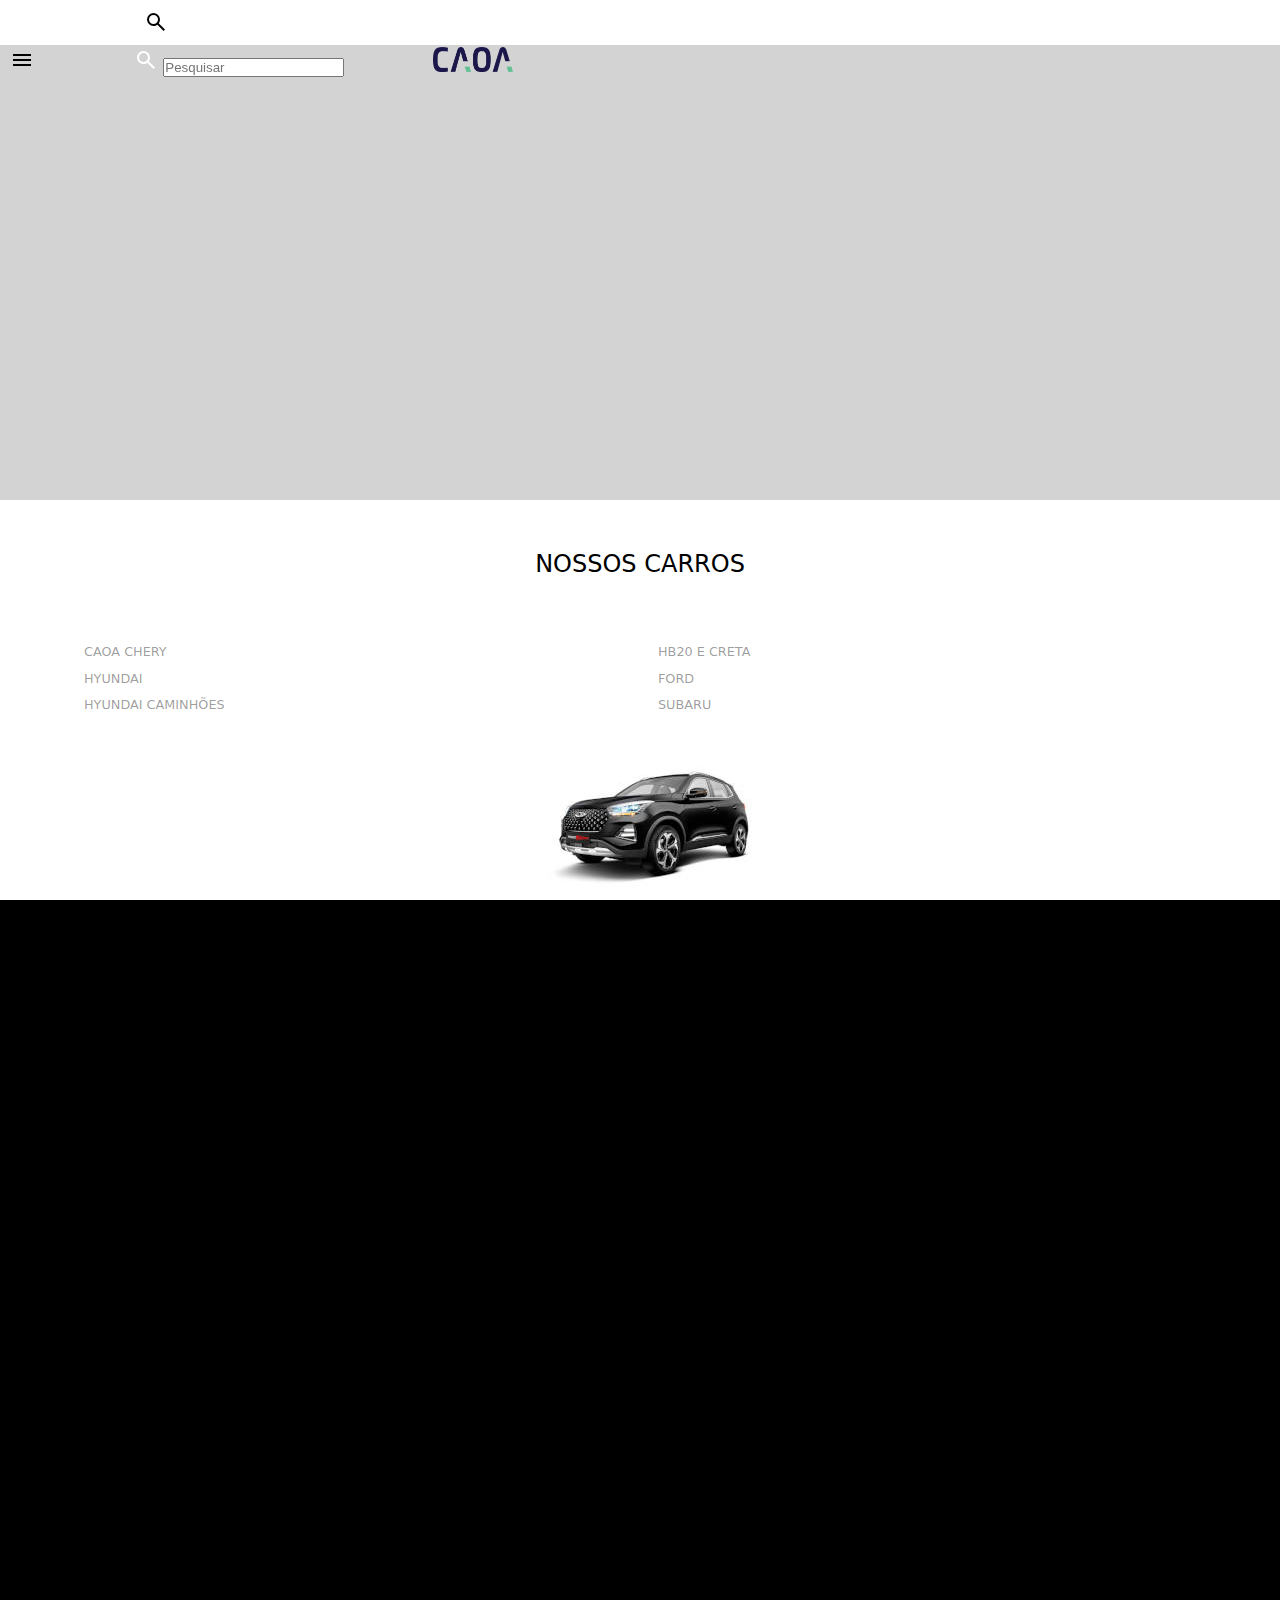
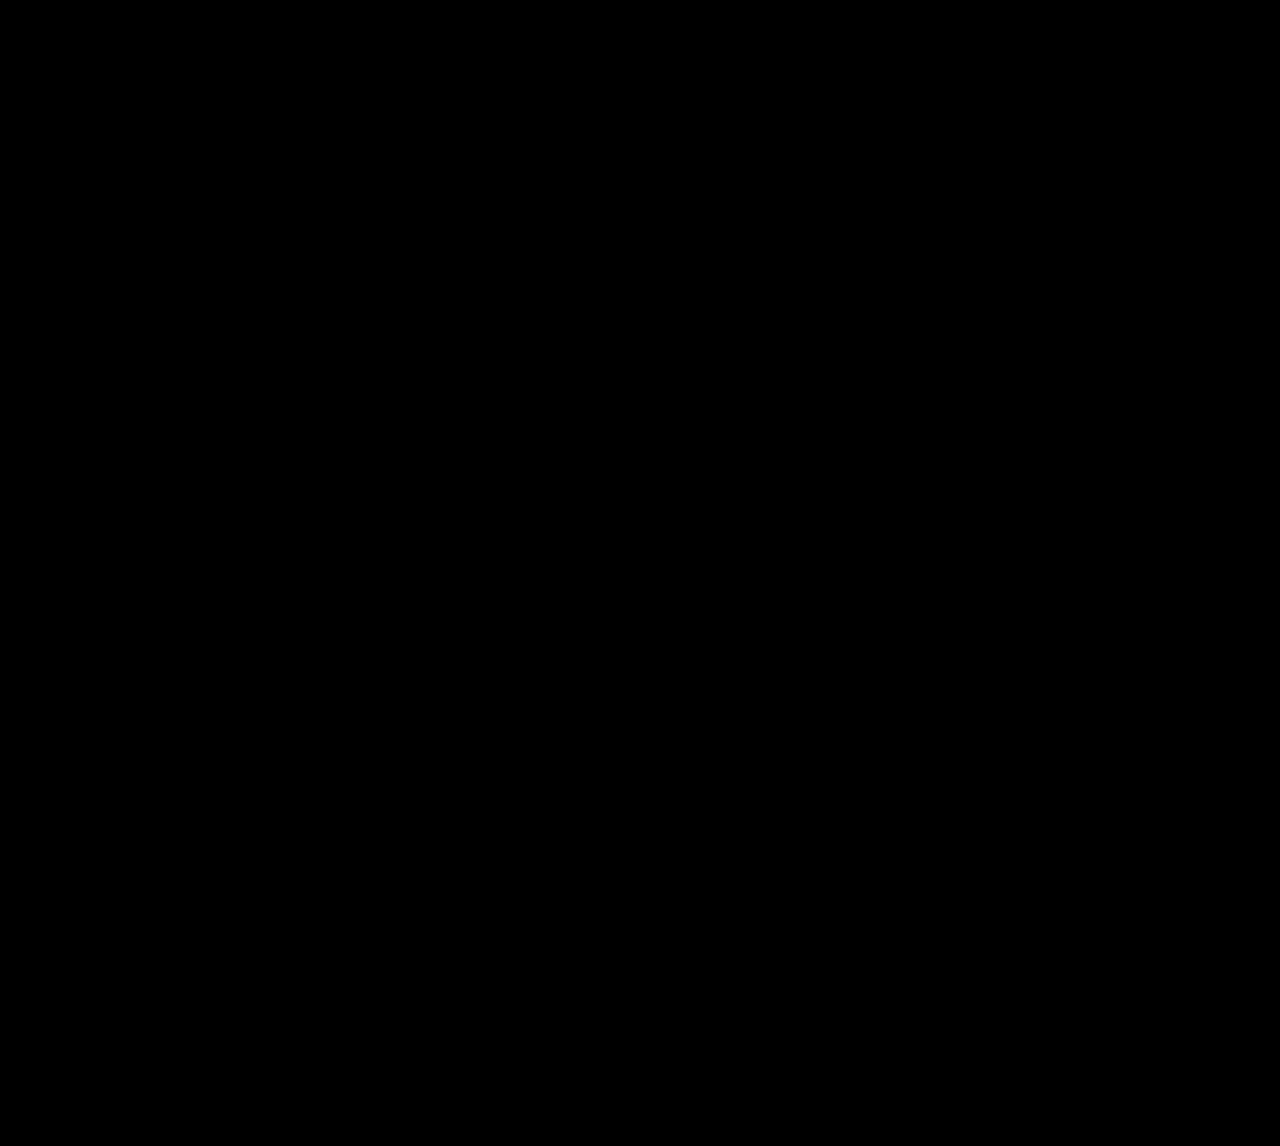
<file: index.html>
<!DOCTYPE html>
<html lang="pt-br">
<head>
    <meta charset="UTF-8">
    <meta http-equiv="X-UA-Compatible" content="IE=edge">
    <meta name="viewport" content="width=device-width, initial-scale=1.0">
    <link rel="stylesheet" href="https://fonts.googleapis.com/css2?family=Material+Symbols+Outlined:opsz,wght,FILL,GRAD@20..48,100..700,0..1,-50..200" /> <!-- icons -->
    <title>Carros Novos e Seminovos</title>
    <link rel="stylesheet" href="styles/style.css">
    <link rel="shortcut icon" href="./images/car-favicon.png" type="image/x-icon">
</head>
<body>
    <!-- STICKY HEADER -->
    <header>
        <div class="navbar">
            <div class="dropdown">
                <button onclick="dropdownMenu()" id="myBtn" class="dropbtn">
                    <span class="material-symbols-outlined">menu</span>
                </button>
                <div id="myDropdown" class="dropdown-content">
                    <a href="#">Caoa</a>
                    <a href="#">Nossos Carros</a>
                    <a href="#">Contato</a>
                    <a href="#">Pós-venda</a>
                </div>
            </div>
            <div class="navbar-img">
                <img src="images/logo-caoa.png" alt="logo caoa">  <!-- LOGO -->
            </div> 
            <div class="search">
                <button onclick="#" id="mySrchbtn" class="searchbtn">
                    <span id="search" class="material-symbols-outlined">    <!-- SEARCH -->
                        search
                    </span>
                </button>
                <div id="mySearch" class="search-content">
                    <form action="#" method="post" autocomplete="on">
                        <label for="isearch">
                            <span id="search" class="material-symbols-outlined">
                                search
                            </span>
                        </label>
                        <input type="search" name="search" id="isearch" placeholder="Pesquisar" maxlength="30" required>
                    </form>
                </div>
            </div>
        </div>
    </header>
    <main>
        <section id="slide_show">
            
        </section>
        <section id="our_cars">
            <h2>nossos carros</h2>
            <div id="our__cars">
                <ul>
                    <li class="nav-item"><a href="extra-pages/caoa-chery-page.html" target="thumbs-cars">caoa chery</a> </li>
                    <li class="nav-item"><a href="extra-pages/hyundai-page.html" target="thumbs-cars">hyundai</a> </li>
                    <li class="nav-item"><a href="extra-pages/hyundai-truck-page.html" target="thumbs-cars">hyundai caminhões</a> </li>
                    <li class="nav-item"><a href="extra-pages/hb20-creta-page.html" target="thumbs-cars">hb20 e creta</a> </li>
                    <li class="nav-item"><a href="extra-pages/ford-page.html" target="thumbs-cars">ford</a> </li>
                    <li class="nav-item"><a href="extra-pages/subaru-page.html" target="thumbs-cars">subaru</a> </li>
                </ul>
            </div>
            <iframe name="thumbs-cars" src="extra-pages/caoa-chery-page.html" frameborder="0">
                Unfortunately Your browser can't support this content
            </iframe>
        </section>
        <section id="guarantee">
            <div class="guarantee-banner">
                <img class="zoom" src="images/guarantee1-yan-krukov.jpg" alt="Paisagem de dois funcionários de telemarketing/call center. Ambos estão à frente de um monitor, teclado, mouse e algumas folhas organizadas. A funcionária mais próxima da imagem, e sendo o foco principal, é morena de cabelo ondulado, está nos olhando e sorrindo. O outro funcionário está ao fundo desfocado trabalhando olhando para uma folha que segura em sua mão.">
            </div>
            <div id="guarantee-content">
                <h2>
                    <span class="emphasis">pós-venda</span> exclusivo caoa: os melhores serviços com a garantia da caoa.
                </h2>
                <div>
                    <a id="guarantee-button" href="https://caoachery.com.br/garantia" target="_blank">Agende um serviço</a>
                </div>
            </div>
            <div class="guarantee-banner">
                <img class="zoom" src="images/guarantee2-peter-poluch.jpg" alt="Paisagem dentro de uma oficina. À esquerda um balcão azul com ferramentas e um notebook em cima, este balcão contém uma gavota aberta que mostra ferramentas organizadas. Logo atrás deste balcão, em suspenso é possível ver apenas uma parte da traseira de um carro, a roda esquerda traseira é a mais evidente. Mais ao fundo da imagem, há um computador e outras maquinas de porte médio que trabalham com pneus.">
            </div>
        </section>
    </main>
    <div class="line"></div>
    <footer>
        <img src="images/logo-caoa.png" alt="logo caoa">
        <section class="ft-our_cars">
            <p>Nossos Carros</p>
            <ul>
                <li><a class="line-hover" href="https://caoa.com.br/caoa-chery" target="_blank">CAOA CHERY</a></li>
                <li><a class="line-hover" href="https://caoa.com.br/hyundai-importados" target="_blank">Hyundai</a></li>
                <li><a class="line-hover" href="https://caoa.com.br/hyundai-caminhoes">Hyundai Caminhões</a></li>
                <li><a class="line-hover" href="https://caoa.com.br/hb20-creta" target="_blank">HB20 e Creta</a></li>
                <li><a class="line-hover" href="https://caoa.com.br/ford" target="_blank">Ford</a></li>
                <li><a class="line-hover" href="https://caoa.com.br/subaru" target="_blank">Subaru</a></li>
            </ul>
        </section>
        <section class="ft-contact">
            <p>Contato</p>
            <ul>
                <li><a class="line-hover" href="https://www.instagram.com/caoainstitucional/" target="_blank">Instagram</a></li>
                <li><a class="line-hover" href="https://www.facebook.com/caoainstitucional/" target="_blank">Facebook</a></li>
                <li><a class="line-hover" href="https://www.youtube.com/user/CaoaHyundai" target="_blank">Youtube</a></li>
                <li><a class="line-hover" href="https://www.linkedin.com/company/hyundai-caoa-do-brasil/" target="_blank">Linkedin</a></li>
            </ul>
        </section>    
        <div class="line"></div>
    </footer>

    <script>
        function dropdownMenu() { /*function to show or hidde the menu*/
            document.getElementById("myDropdown").classList.toggle("show");
        }

        window.onclick = function(event) {  /*function to verify if user clicks outside from the menu*/
            if (!event.target.matches('.dropbtn')) {
                var dropdowns = document.getElementsByClassName("dropdown-content");
                var i;
                for (i = 0; i < dropdowns.length; i++) {
                    var openDropdown = dropdowns[i];
                    if (openDropdown.classList.contains('show')) {
                        openDropdown.classList.remove('show');
                    }
                }
            }
        }
    </script>
</body>
</html>
</file>
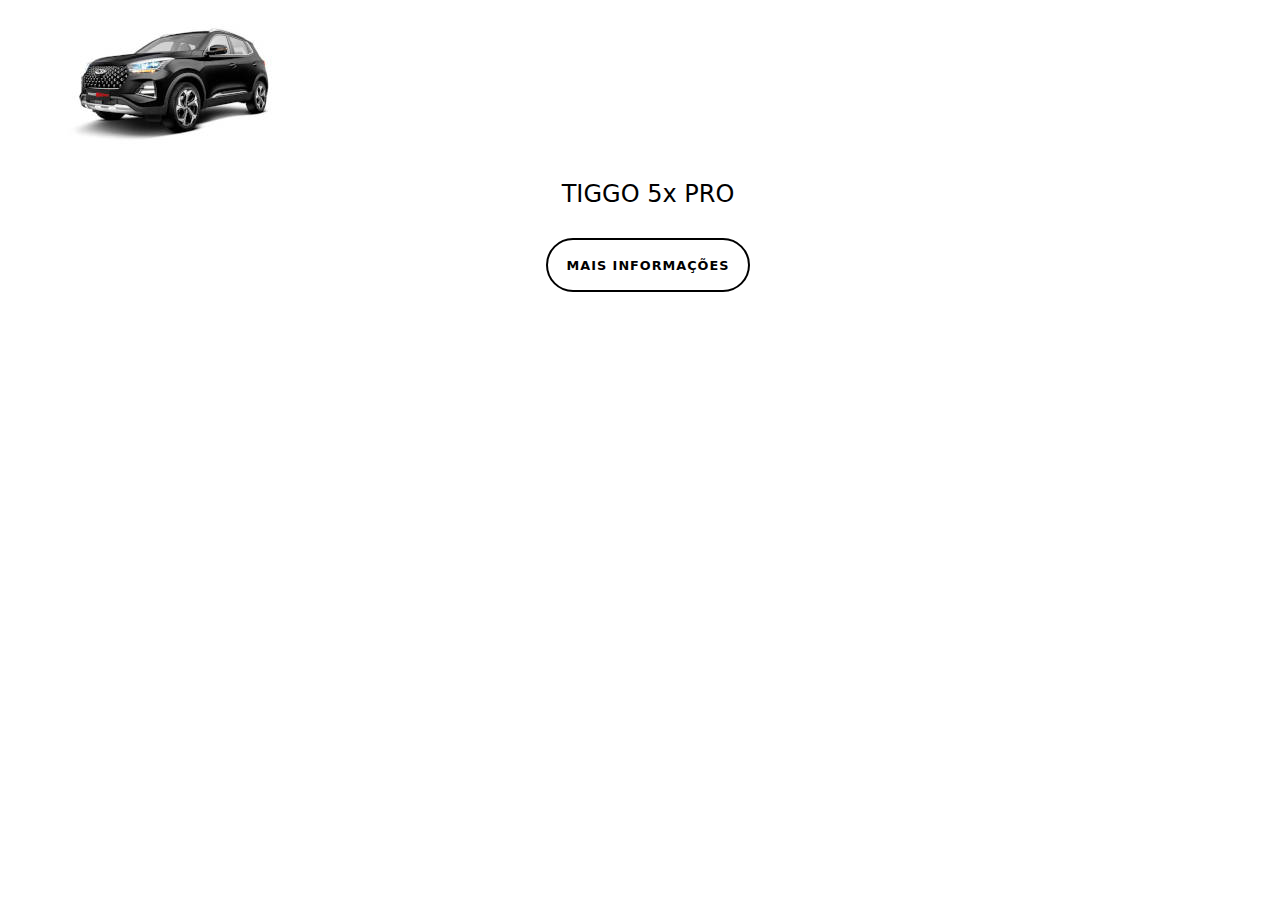
<file: extra-pages/caoa-chery-page.html>
<!DOCTYPE html>
<html lang="pt-br">
<head>
    <meta charset="UTF-8">
    <meta http-equiv="X-UA-Compatible" content="IE=edge">
    <meta name="viewport" content="width=device-width, initial-scale=1.0">
    <title>CAOA CHERY PAGE</title>
    <link rel="stylesheet" href="../styles/iframe.css">
</head>
<body>
    <img src="../images/tiggo5x-pro.jpg" alt="caoa tiggo image">
    <h1>TIGGO 5x PRO</h1>
    <p></p>
    <a id="link-button" href="https://d21motors.com.br/tiggo5x-pro" target="_blank">Mais informações</a>
</body>
</html>
</file>
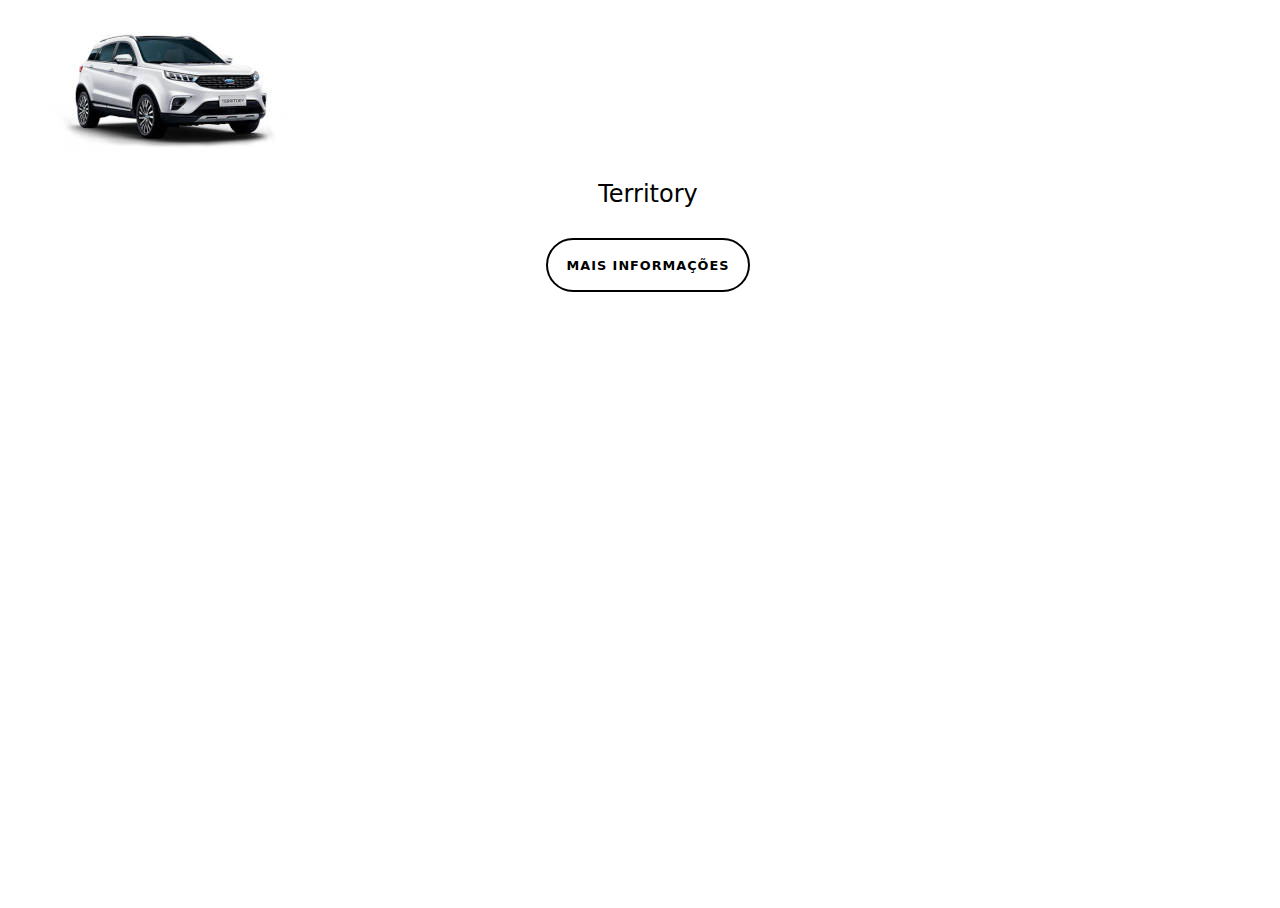
<file: extra-pages/ford-page.html>
<!DOCTYPE html>
<html lang="pt-br">
<head>
    <meta charset="UTF-8">
    <meta http-equiv="X-UA-Compatible" content="IE=edge">
    <meta name="viewport" content="width=device-width, initial-scale=1.0">
    <title>FORD</title>
    <link rel="stylesheet" href="../styles/iframe.css">
</head>
<body>
    <img src="../images/ford-territory.jpg" alt="ford territory image">
    <h1>Territory</h1>
    <a id="link-button" href="https://caoa.com.br/ford/territory" target="_blank">Mais informações</a>
</body>
</html>
</file>
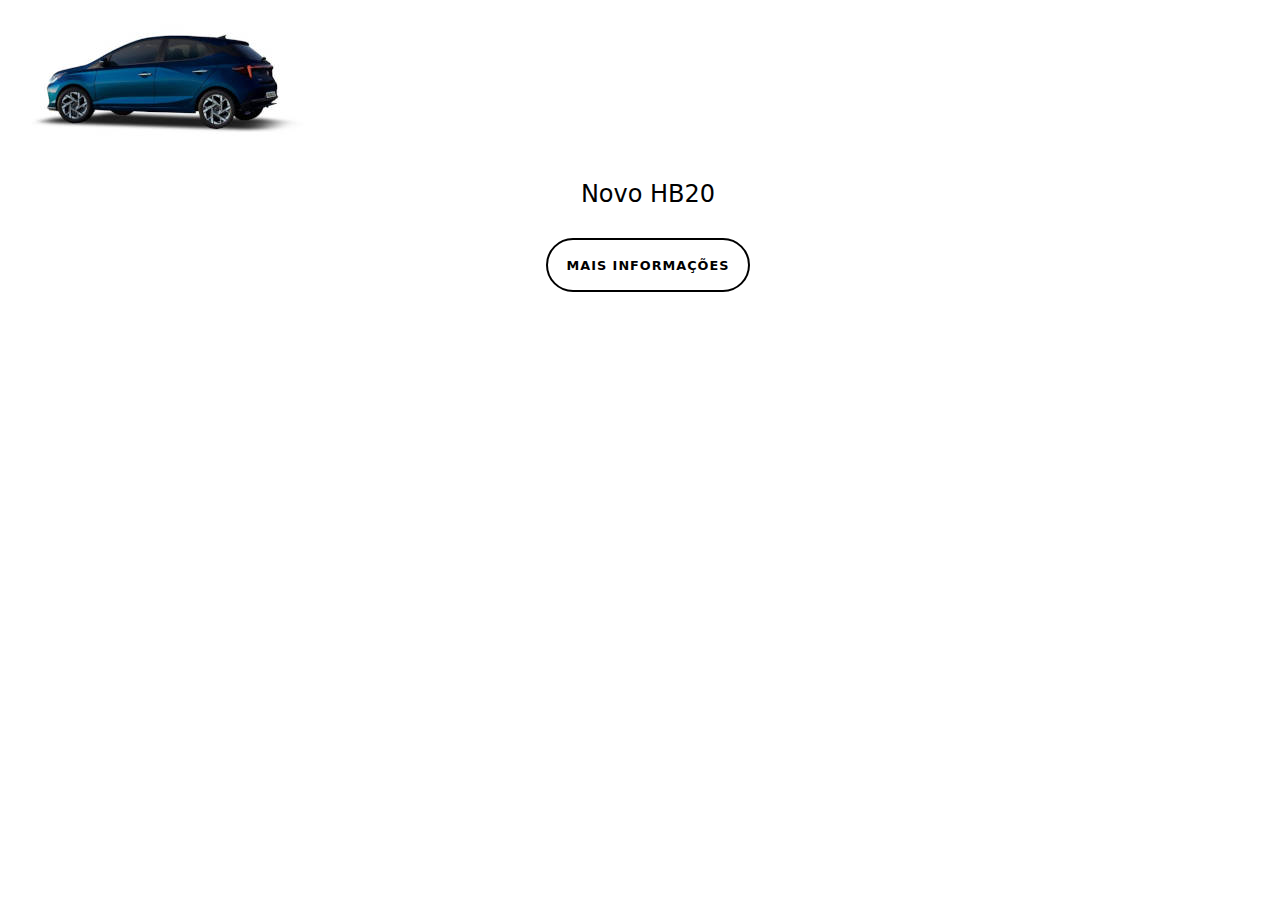
<file: extra-pages/hb20-creta-page.html>
<!DOCTYPE html>
<html lang="pt-br">
<head>
    <meta charset="UTF-8">
    <meta http-equiv="X-UA-Compatible" content="IE=edge">
    <meta name="viewport" content="width=device-width, initial-scale=1.0">
    <title>HB20 AND CRETA</title>
    <link rel="stylesheet" href="../styles/iframe.css">
</head>
<body>
    <img src="../images/novohb20.jpg" alt="left size of HB20 image">
    <h1>Novo HB20</h1>
    <a id="link-button" href="https://hmbcaoa.com.br/modelo/novohb20" target="_blank">Mais informações</a>
</body>
</html>
</file>
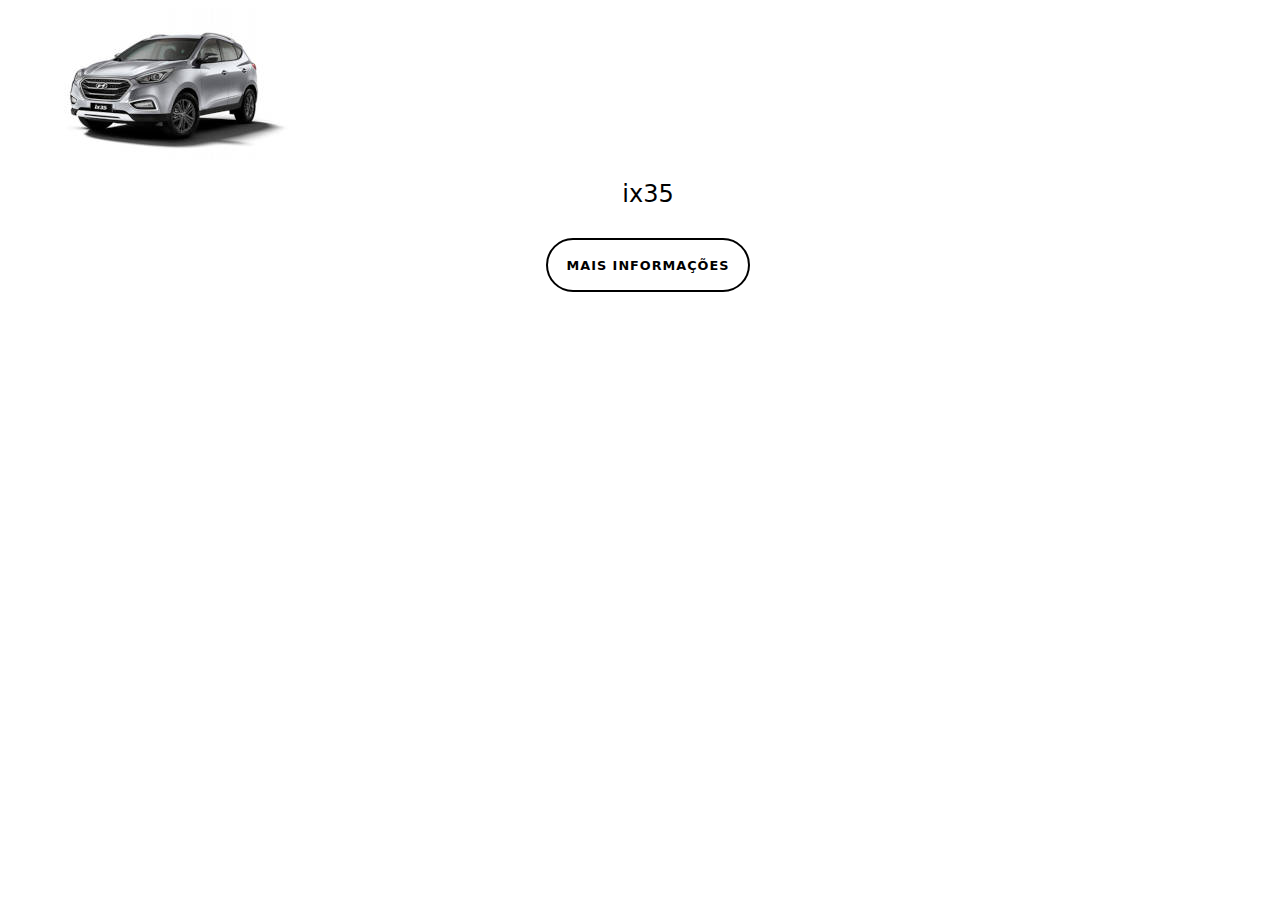
<file: extra-pages/hyundai-page.html>
<!DOCTYPE html>
<html lang="pt-br">
<head>
    <meta charset="UTF-8">
    <meta http-equiv="X-UA-Compatible" content="IE=edge">
    <meta name="viewport" content="width=device-width, initial-scale=1.0">
    <title>HYUNDAI PAGE</title>
    <link rel="stylesheet" href="../styles/iframe.css">
</head>
<body>
    <img src="../images/hyundai-ix35.jpg" alt="ix35 image">
    <h1>ix35</h1>
    <a id="link-button" href="https://caoa.com.br/hyundai-importados/ix35" target="_blank">Mais informações</a>
</body>
</html>
</file>
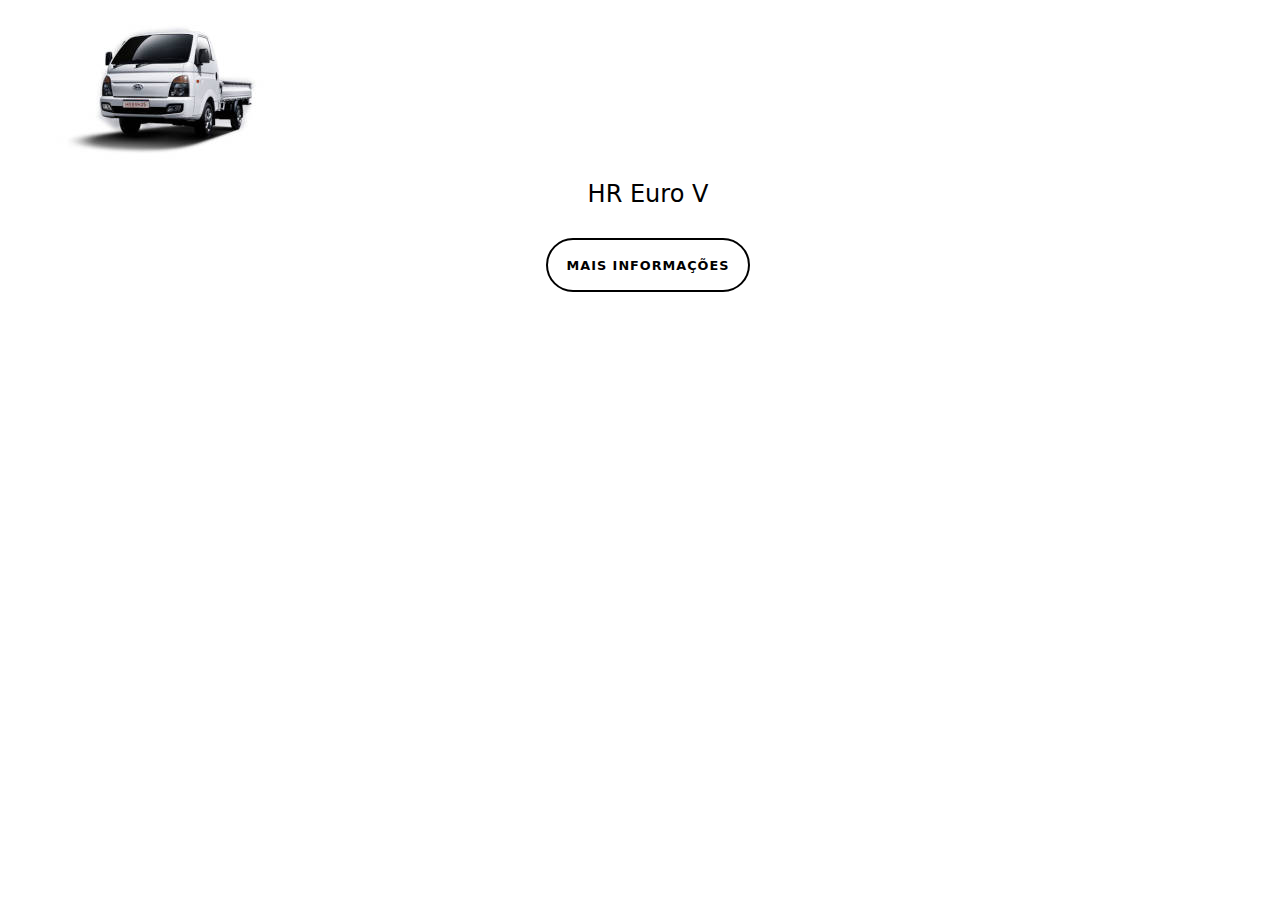
<file: extra-pages/hyundai-truck-page.html>
<!DOCTYPE html>
<html lang="pt-br">
<head>
    <meta charset="UTF-8">
    <meta http-equiv="X-UA-Compatible" content="IE=edge">
    <meta name="viewport" content="width=device-width, initial-scale=1.0">
    <title>HYUNDAI TRUCK</title>
    <link rel="stylesheet" href="../styles/iframe.css">
</head>
<body>
    <img src="../images/hyundai-caminhoes.jpg" alt="hyundai truck image">
    <h1>HR Euro V</h1>
    <a id="link-button" href="https://caoa.com.br/hyundai-caminhoes/hr-euro-v" target="_blank">Mais informações</a>
</body>
</html>
</file>
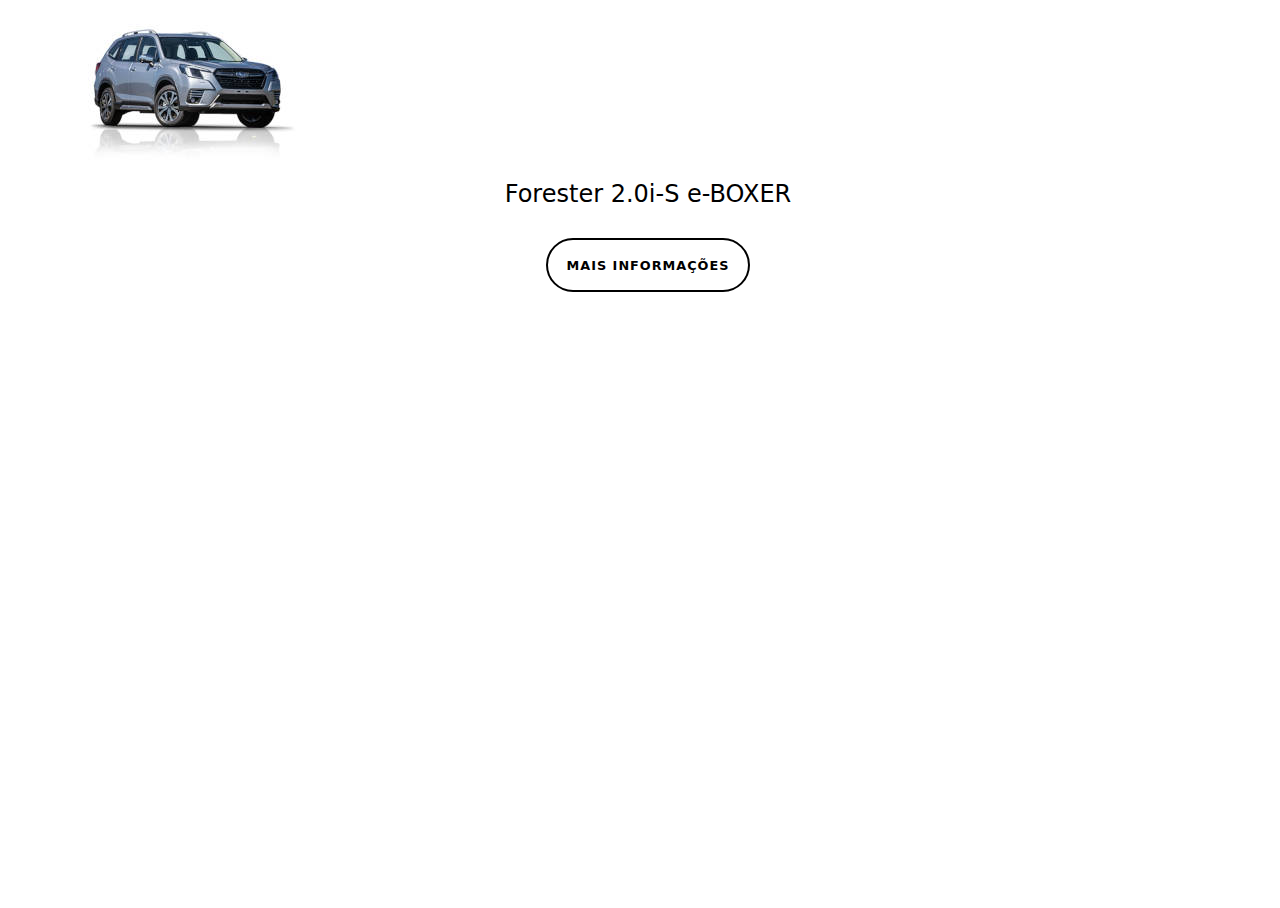
<file: extra-pages/subaru-page.html>
<!DOCTYPE html>
<html lang="pt-br">
<head>
    <meta charset="UTF-8">
    <meta http-equiv="X-UA-Compatible" content="IE=edge">
    <meta name="viewport" content="width=device-width, initial-scale=1.0">
    <title>SUBARU</title>
    <link rel="stylesheet" href="../styles/iframe.css">
</head>
<body>
    <img src="../images/caoa-forester.jpg" alt="subaru image">
    <h1>Forester 2.0i-S e-BOXER</h1>
    <a id="link-button" href="https://caoa.com.br/subaru/forester" target="_blank">Mais informações</a>
</body>
</html>
</file>
<file: styles/style.css>
@charset "UTF-8";

:root { /*PALETTE COLOR*/
    --color-0 : #BA835C; /*pic guarantee 1*/
    --color-1 : #020659; /*logo caoa*/
    --color-2 : #ECC685; /*pic guarantee 1*/
    --color-3 : #0054D0; /*pic guarantee 2*/
    --color-4 : #59CD90; /*coolors all*/
}

* {
    box-sizing: border-box;
    list-style: none;
    margin: 0px;
    padding: 0px;
}

html, body {
    background-color: black;
    color: white;
    width: 100vw;
    height: 100vh;
    overflow-x: hidden;
}

a {
    text-decoration: none;
}

.show {display: block;}

.zoom {
    transition: all 3s;
}

.zoom:hover {
    transform: scale(1.25);
    -webkit-transform: scale(1.25); /* Safari 3-8 */
    -ms-transform: scale(1.25); /* IE 9 */
}

body {
    font-family: system-ui, -apple-system, BlinkMacSystemFont, 'Segoe UI', Roboto, Oxygen, Ubuntu, Cantarell, 'Open Sans', 'Helvetica Neue', sans-serif;
}

.navbar {
    position: fixed;
    top: 0px;
    background-color: white;
    width: 100%;
    height: 45px;
    z-index: 1;
}

.dropdown {
    position: relative;
    display: inline-block;
}

.dropbtn {
    background-color: transparent;
    border: none;
    color: black;
    font-size: 1em;
    padding: 10px;
    cursor: pointer;
}

.dropbtn:hover, .dropbtn:focus {
    color: white;
    background-color: var(--color-1);
}

.dropdown-content { /*HIDDEN by default*/
    position: absolute;
    display: none;
    background-color: black;
    width: 150px;
    padding: 15px;
    line-height: 2em;
    z-index: 1;
}

.dropdown-content a {
    display: block;
    color: white;
    width: 100%;
}

.dropdown-content a:hover {
    border-left: 1px solid white;
    padding-left: 7px;

    transition: .6s;
}

.navbar-img {
    position: relative;
    display: inline-flex;
    left: 30%;
}

.navbar-img > img {
    position: relative;
    width: 80px;
    height: 25px;
}

.search {  
    position: relative;
    display: inline-block;
}

.searchbtn {
    background-color: transparent;
    box-shadow: none;
    border: none;
    color: black;
    font-size: 1em;
    padding: 10px;
    cursor: pointer;
}

section#slide_show {
    background-color: lightgray;
    width: 600%;
    height: 500px;
    overflow: hidden;
}

section#our_cars {
    background-color: white;
    width: 100%;
    height: 600px;
}

section#our_cars h2 {
    color: black;
    font-weight: 400;
    text-align: center;
    text-transform: uppercase;
    padding: 50px;
}

section#our_cars div#our__cars{
    background-color: white;
    columns: 2;
    margin: auto;
    margin-bottom: 15px;
    padding: 10px;
    line-height: 1.6em;
    width: 90vw;
    height: 100px;
}

section#our_cars li a {
    font-size: .8em;   
    font-weight: 500;
    color: rgba(0, 0, 0, 0.400);
    text-transform: uppercase;
    margin: 10px;
}

section#our_cars li a:hover {
    color: black;

    transition: color 1s;
}

section#our_cars iframe {
    display: block; 
    margin: auto;
    width: 320px;
    height: 400px;
}

section#guarantee {
    background-color: black;
    line-height: 2.5em;
    margin-bottom: 20px;
    width: 100%;
}

.guarantee-banner {
    position: relative;
    width: 100vw;
    height: 500px;
    overflow: hidden;
}

.guarantee-banner img {
    height: 500px;
    width: 100vw;
    object-fit: cover;
}

section#guarantee h2 {
    font-weight: normal;
    text-transform: uppercase;
}

h2 span.emphasis {
    color: #59CD90;
    font-weight: 100;
}

a#guarantee-button {
    color: white;
    font-size: .8em;
    font-weight: 800;
    letter-spacing: 1px;;
    text-transform: uppercase;
    border-bottom: 2px solid white;
}

div#guarantee-content {
    line-height: 3em;
    padding: 20px;
    height: 250px;
}

.line {
    background-color: var(--color-1);
    margin: auto;
    width: 85vw;
    height: 1px;
}

footer {
    padding: 20px;
}

footer img {
    display: block;
    margin-bottom: 20px;
    width: 130px;
    height: 40px;
}

footer p {
    color: var(--color-4);
    font-weight: bold;
    letter-spacing: 1px;
}

footer section {
    display: inline-block;
    line-height: 2em;
    margin-bottom: 20px;
    padding: 15px;
    width: 40vw;
}

footer a {
    color: white;
}

footer a:hover {
    border-left: 1px solid white;
    padding-left: 7px;

    transition: .6s;
}
</file>
<file: styles/iframe.css>
@charset "UTF-8";

/*Styles to Iframes*/


html, body {
    width: 100vw;
    height: 100vh;
    overflow: hidden;
    box-sizing: border-box;
}

body > h1 {
    font: normal 400 1.5em system-ui, -apple-system, BlinkMacSystemFont, 'Segoe UI', Roboto, Oxygen, Ubuntu, Cantarell, 'Open Sans', 'Helvetica Neue', sans-serif;;
    text-align: center;
    margin-bottom: 30px;
}

a#link-button{
display: block;
background-color: white;
border: 2px solid black;
border-radius: 50px;
color: black;
font: normal 600 .8em/4em system-ui, -apple-system, BlinkMacSystemFont, 'Segoe UI', Roboto, Oxygen, Ubuntu, Cantarell, 'Open Sans', 'Helvetica Neue', sans-serif;
text-align: center;
text-decoration: none;
text-transform: uppercase;
letter-spacing: 1px;
margin: auto;
width: 200px;
height: 50px;
}

#link-button:hover {
background-color: black;
color: white;

transition: .4s;
}
</file>
